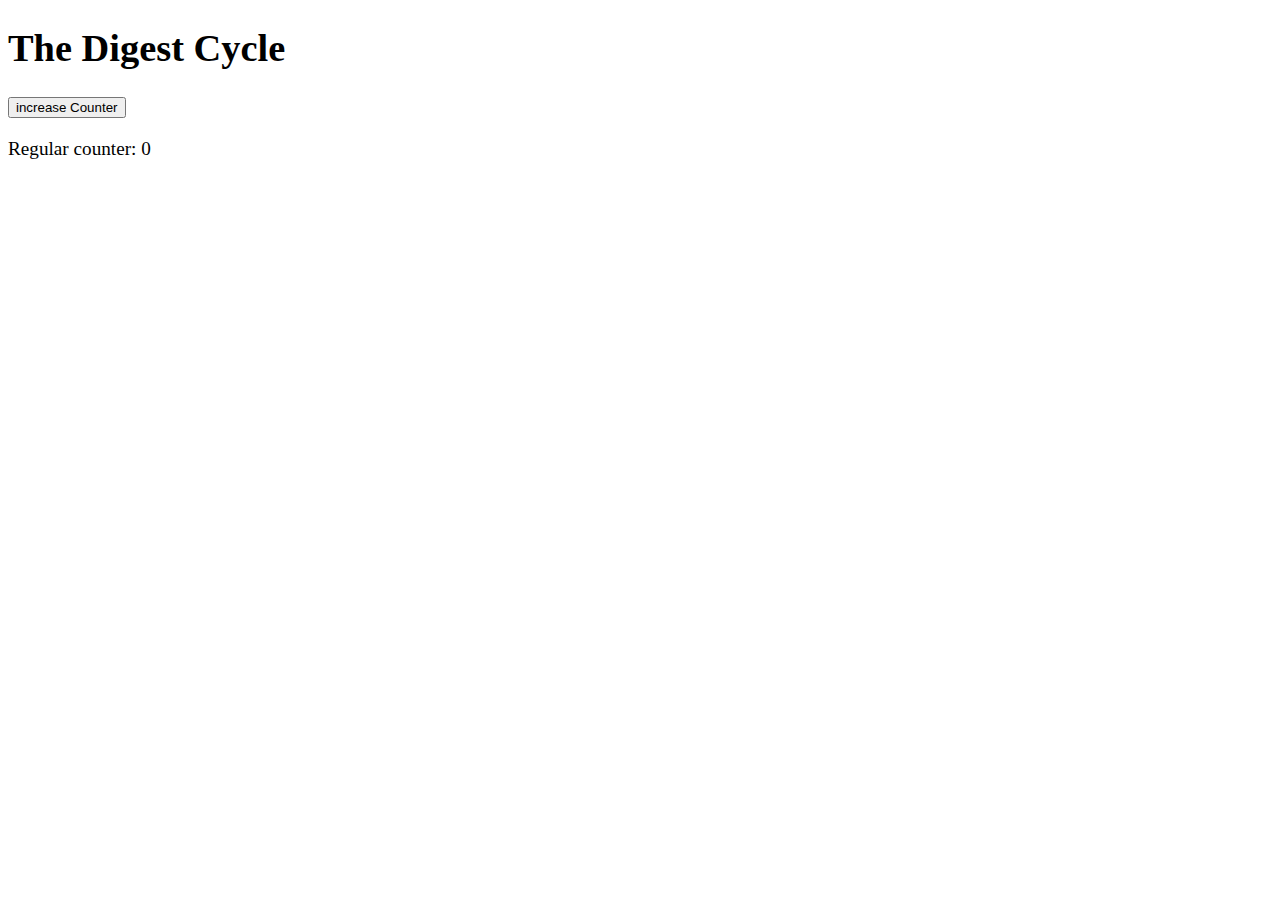
<file: Lecture/Lecture 14(Digest cycle)/index.html>
<!DOCTYPE html>
<html ng-app="CounterApp">
  <head>
    <meta charset="utf-8" />
    <script src="angular.min.js"></script>
    <script src="app.js"></script>
    <style>
      body {
        font-size: 1.2em;
      }
    </style>
    <title>The Digest Cycle</title>
  </head>
  <body>
    <h1>The Digest Cycle</h1>
    <div ng-controller="CounterController">
      <div>
        <button ng-click="upCounter()">increase Counter</button>
      </div>
      <div>
        <p>Regular counter: {{counter}}</p>
      </div>
    </div>
  </body>
</html>
</file>
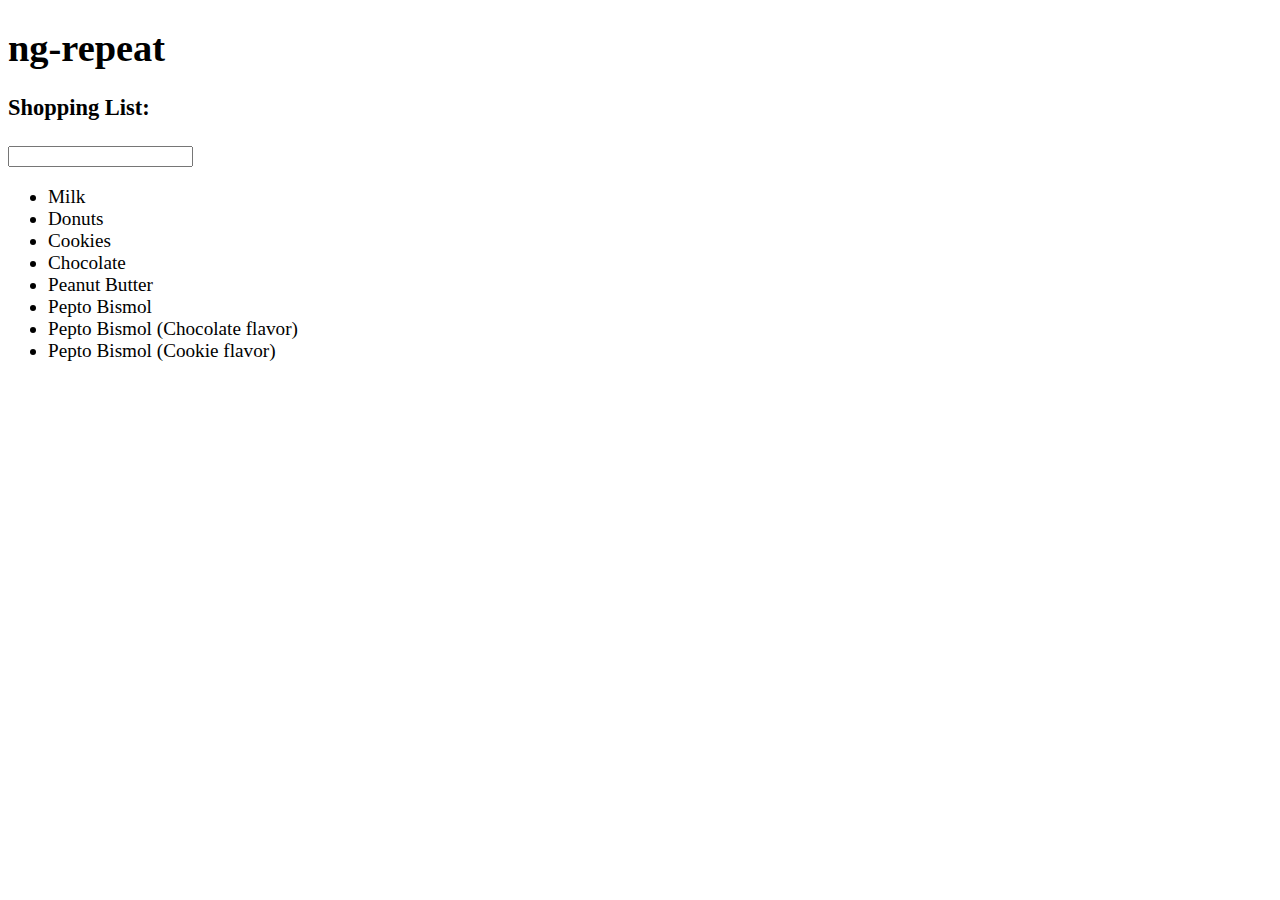
<file: Lecture/Lecture 18(filter)/index.html>
<!DOCTYPE html>
<html ng-app="ShoppingListApp">
  <head>
    <meta charset="utf-8" />
    <script src="angular.min.js"></script>
    <script src="app.js"></script>
    <style>
      body {
        font-size: 1.2em;
      }
    </style>
    <title>ng-repeat</title>
  </head>
  <body>
    <h1>ng-repeat</h1>
    <div ng-controller="ShoppingListController">
      <!-- Searching data in angular js: -->
      <h3>Shopping List:</h3>
      <input type="text" ng-model="search" />
      <ul>
        <!-- to search we filter the item -->
        <li ng-repeat="item in shoppingList | filter:search">{{ item }}</li>
      </ul>
    </div>
  </body>
</html>
</file>
